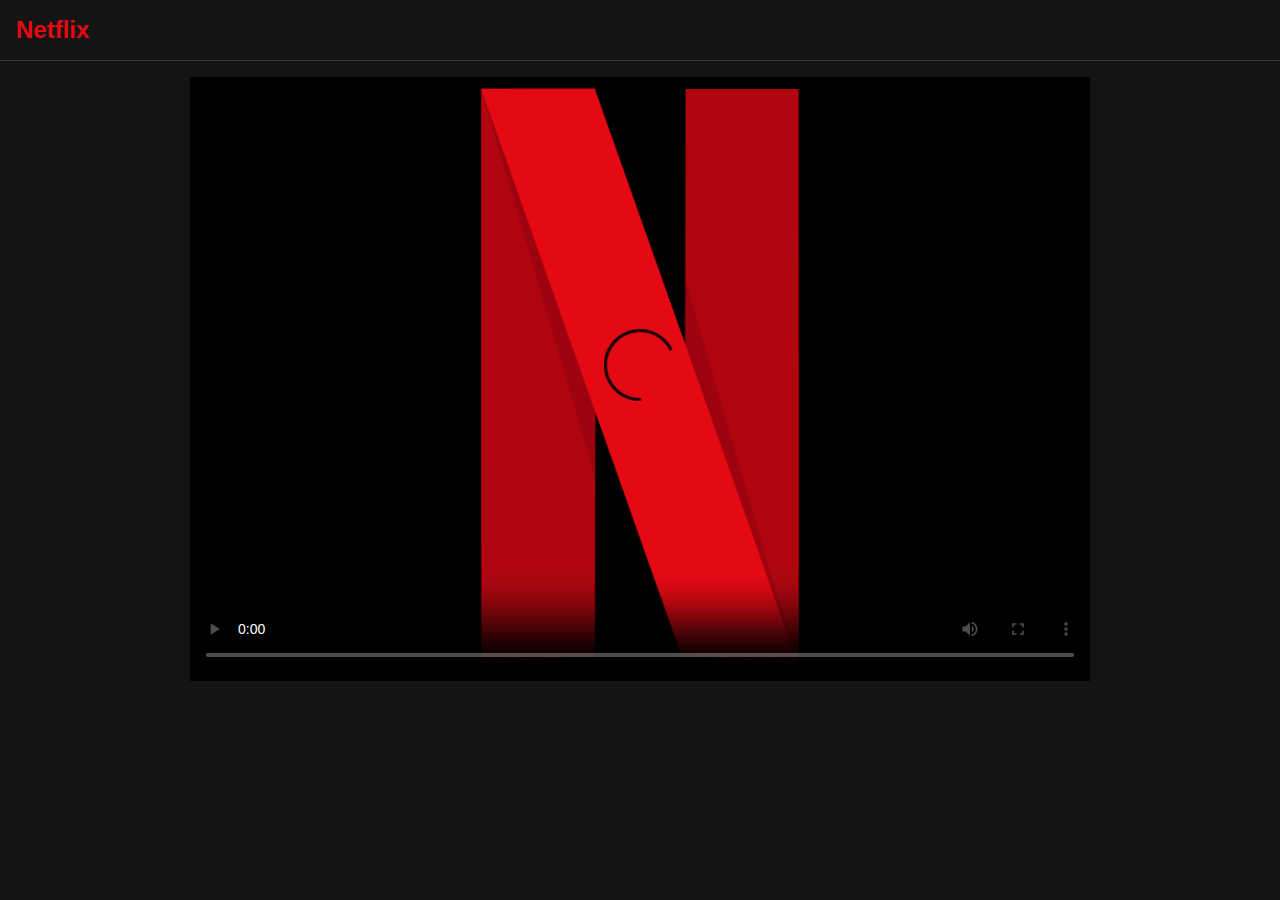
<file: netflixexample.html>
<!DOCTYPE html>
<html lang="en">
<head>
  <meta charset="UTF-8" />
  <meta name="viewport" content="width=device-width, initial-scale=1.0"/>
  <title>Netflix Replica</title>
  <link rel="stylesheet" href="stylesdev.css" />
  <link rel="icon" href="./favicon.ico" type="image/png">
</head>
<body>
  <!-- Netflix Header -->
  <header class="nf-header">
    <div class="nf-logo">Netflix</div>
  </header>

  <!-- Video Section -->
  <section data-uia="player" class="nf-player-container">
    <div data-uia="video-canvas">
      <video 
        id="netflix-video"
        class="html5-main-video" 
        src="https://www.w3schools.com/html/mov_bbb.mp4" 
        controls 
        poster="Netflix.png">
      </video>
    </div>
  </section>

  <!-- Consolidated Script -->
  <script src="netflixexample.js"></script>
</body>
</html>
</file>
<file: stylesdev.css>
/* Basic reset */
* {
  margin: 0;
  padding: 0;
  box-sizing: border-box;
}

body {
  background-color: #141414; /* Netflix-like dark background */
  color: #fff;
  font-family: Arial, sans-serif;
}

/* Fake Netflix Header */
.nf-header {
  background: #141414;
  border-bottom: 1px solid #333;
  display: flex;
  align-items: center;
  padding: 1rem;
}

.nf-logo {
  font-size: 1.5rem;
  color: #e50914;
  font-weight: bold;
}

/* Player Container */
.nf-player-container {
  position: relative;
  width: 100%;
  max-width: 900px;
  margin: 1rem auto;
  background: #000;
}

.html5-main-video {
  width: 100%;
  height: auto;
}

/* Fake Overlaid Subtitles */
.subtitle-overlay {
  position: absolute;
  width: 100%;
  text-align: center;
  color: white;
  text-shadow: 1px 1px 2px black;
  font-size: 1.2rem;
  font-weight: 500;
}

.top-subtitle {
  top: 10%;
}

.bottom-subtitle {
  bottom: 10%;
}

/* Explanation Section */
.nf-explanation {
  max-width: 900px;
  margin: 2rem auto;
  background: #181818;
  padding: 1rem;
  border-radius: 4px;
}

.nf-explanation h2 {
  margin-bottom: 1rem;
}
</file>
